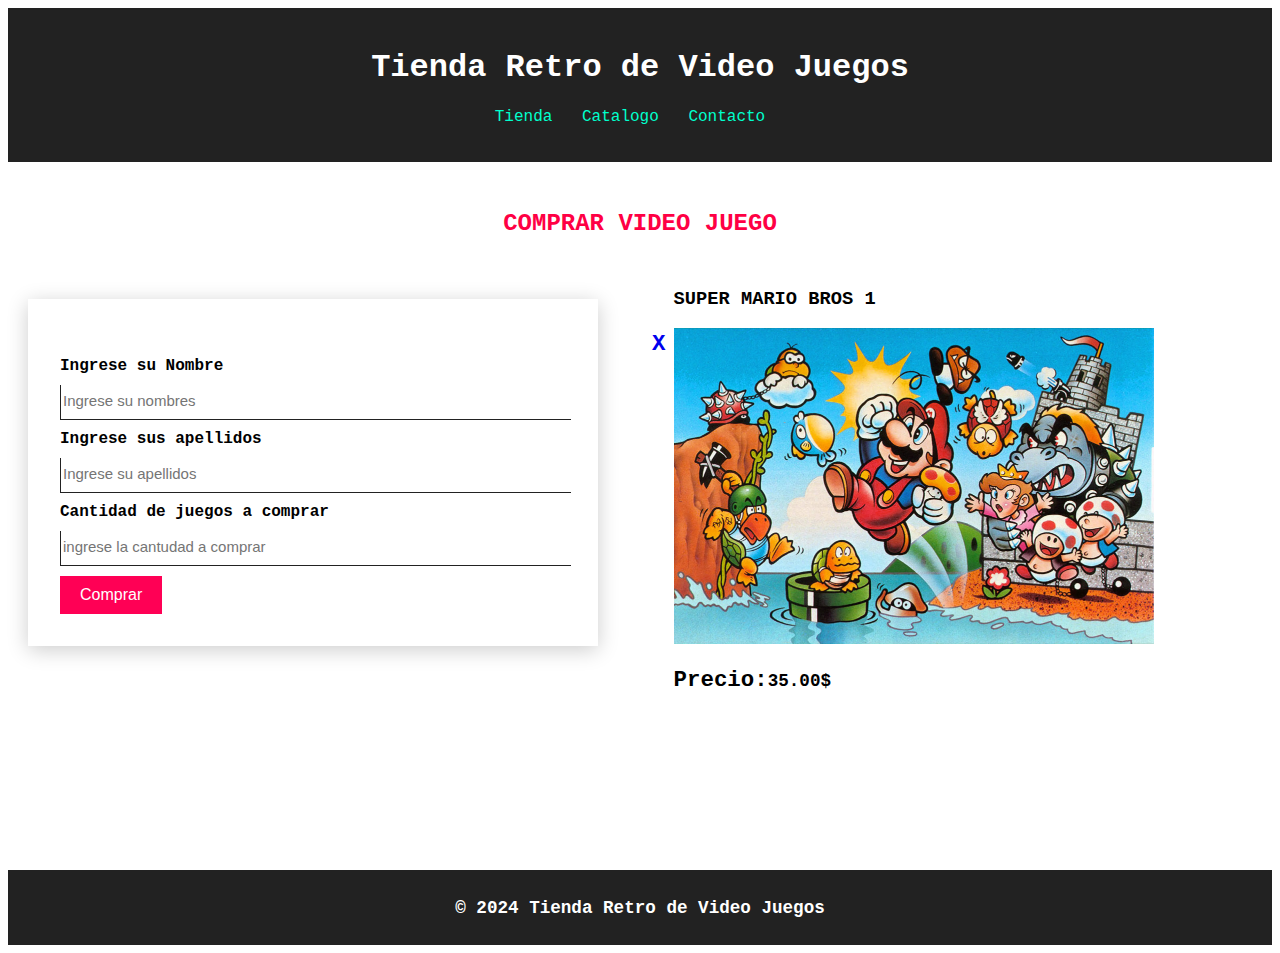
<file: compra 1.html>
<!DOCTYPE html>
<html lang="es">
<head>
    <meta charset="UTF-8">
    <meta name="viewport" content="width=device-width, initial-scale=1.0">
    <link rel="stylesheet" href="menu.css/menu.css">

    <title>Document</title>

</head>
<body>
    <!--Encabezado-->
    <header>
        <h1>Tienda Retro de Video Juegos</h1>
    <nav class="nav-bar">
        <ul>
            <li><a href="index.html">Tienda</a></li>
            <li><a href="#">Catalogo</a></li>
            <li><a href="#">Contacto</a></li>
        </ul>
    </nav>
    </header>
    <!--Contenido-->
    <main>
        <h2 class="centrar-texto h2_compra_video_juego">COMPRAR VIDEO JUEGO</h2>
        <section class="contenido_grid">
            <article>
                <form action="">
                <a href="index.html"><span class="cerrar">X</span></a> 
                    <br>
                    <label for="">Ingrese su Nombre</label>
                    <input type="text" id="Nombre_Usuario" placeholder="Ingrese su nombres">
                    <label>Ingrese sus apellidos</label>
                    <input type="text" id="Apellidos_Usuario" placeholder="Ingrese su apellidos">
                    <label for="">Cantidad de juegos a comprar</label>
                    <input type="number" id="Cantidad_de_Juegos" placeholder="ingrese la cantudad a comprar">
                    <button onclick="calcularVenta('Super Mario Bros 1')" class="button_comprar modificador--button">Comprar</button>
                </form>
            </article>
            <article>
                <h3>SUPER MARIO BROS 1</h3>
                <img class="imgen_modificador" src="img/supermario1.webp" alt="super marios bros 1">
                <p><span>Precio:</span>35.00$</p>
                
            </article>
        </section>
    </main>
    <script src ="JavaS.js"></script>
    <footer>
        <p>&copy; 2024 Tienda Retro de Video Juegos</p>
    </footer>
</body>
</html>
</file>
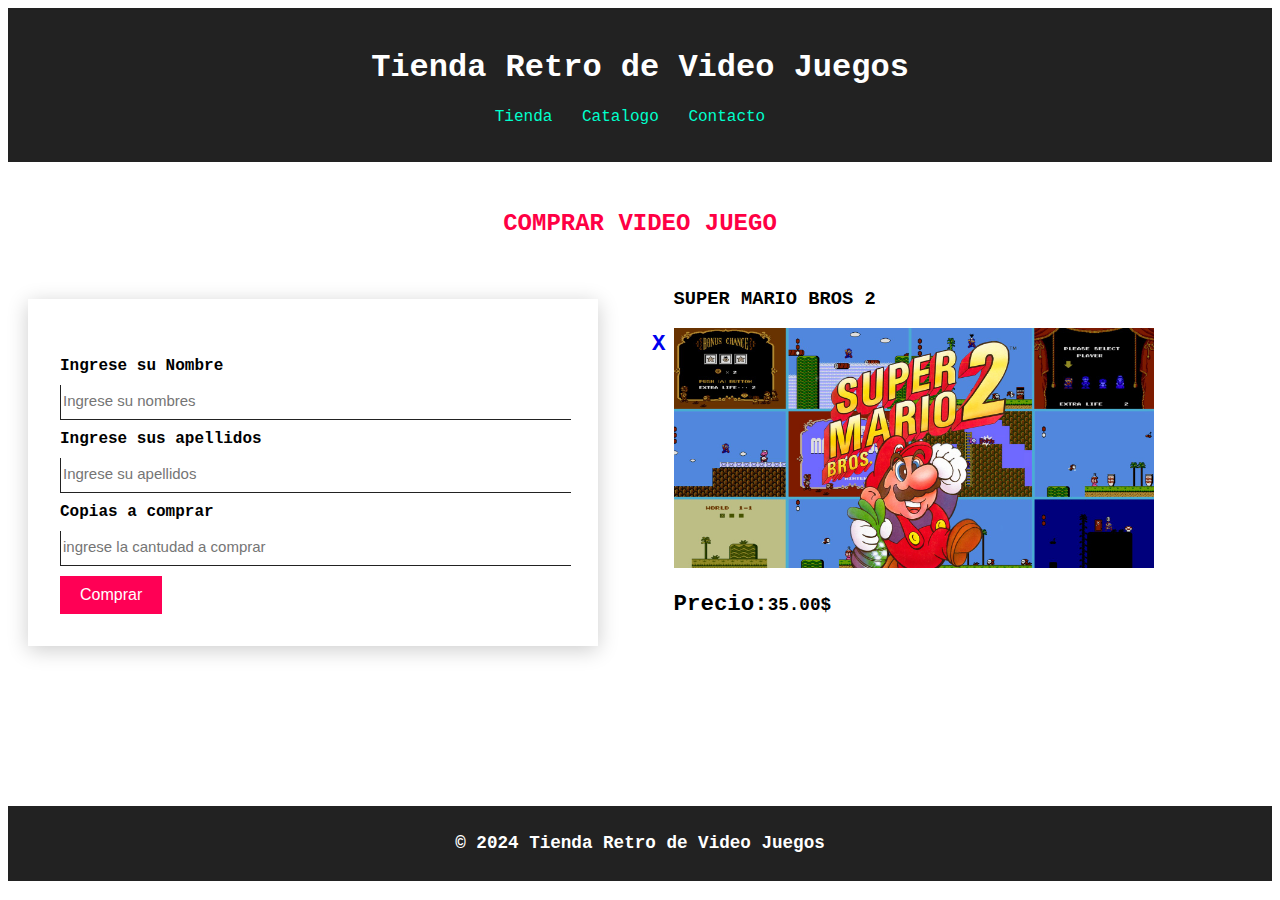
<file: compra 2.html>
<!DOCTYPE html>
<html lang="es">
<head>
    <meta charset="UTF-8">
    <meta name="viewport" content="width=device-width, initial-scale=1.0">
    <link rel="stylesheet" href="menu.css/menu.css">

    <title>Document</title>

</head>
<body>
    <!--Encabezado-->
    <header>
        <h1>Tienda Retro de Video Juegos</h1>
    <nav class="nav-bar">
        <ul>
            <li><a href="index.html">Tienda</a></li>
            <li><a href="#">Catalogo</a></li>
            <li><a href="#">Contacto</a></li>
        </ul>
    </nav>
    </header>
    <!--Contenido-->
    <main>
        <h2 class="centrar-texto h2_compra_video_juego">COMPRAR VIDEO JUEGO</h2>
        <section class="contenido_grid">
            <article>
                <form action="">
                <a href="index.html"><span class="cerrar">X</span></a> 
                    <br>
                    <label for="">Ingrese su Nombre</label>
                    <input type="text" placeholder="Ingrese su nombres" id="Nombre_Usuario">
                    <label for="text">Ingrese sus apellidos</label>
                    <input type="text" placeholder="Ingrese su apellidos" id="Apellidos_Usuario">
                    <label for="">Copias a comprar</label>
                    <input type="number" placeholder="ingrese la cantudad a comprar" id="Cantidad_de_Juegos">
                    <button onclick="calcularVenta('Super Mario bros 2')" class="button_comprar modificador--button">Comprar</button>
                </form>
            </article>
            <article>
                <h3>SUPER MARIO BROS 2</h3>
                <img class="imgen_modificador" src="img/supermario2.jpg" alt="super marios bros 1">
                <p><span>Precio:</span>35.00$</p>
                
            </article>
        </section>
    </main>
    <script src="JavaS.js"></script>

    <footer>
        <p>&copy; 2024 Tienda Retro de Video Juegos</p>
    </footer>
</body>
</html>
</file>
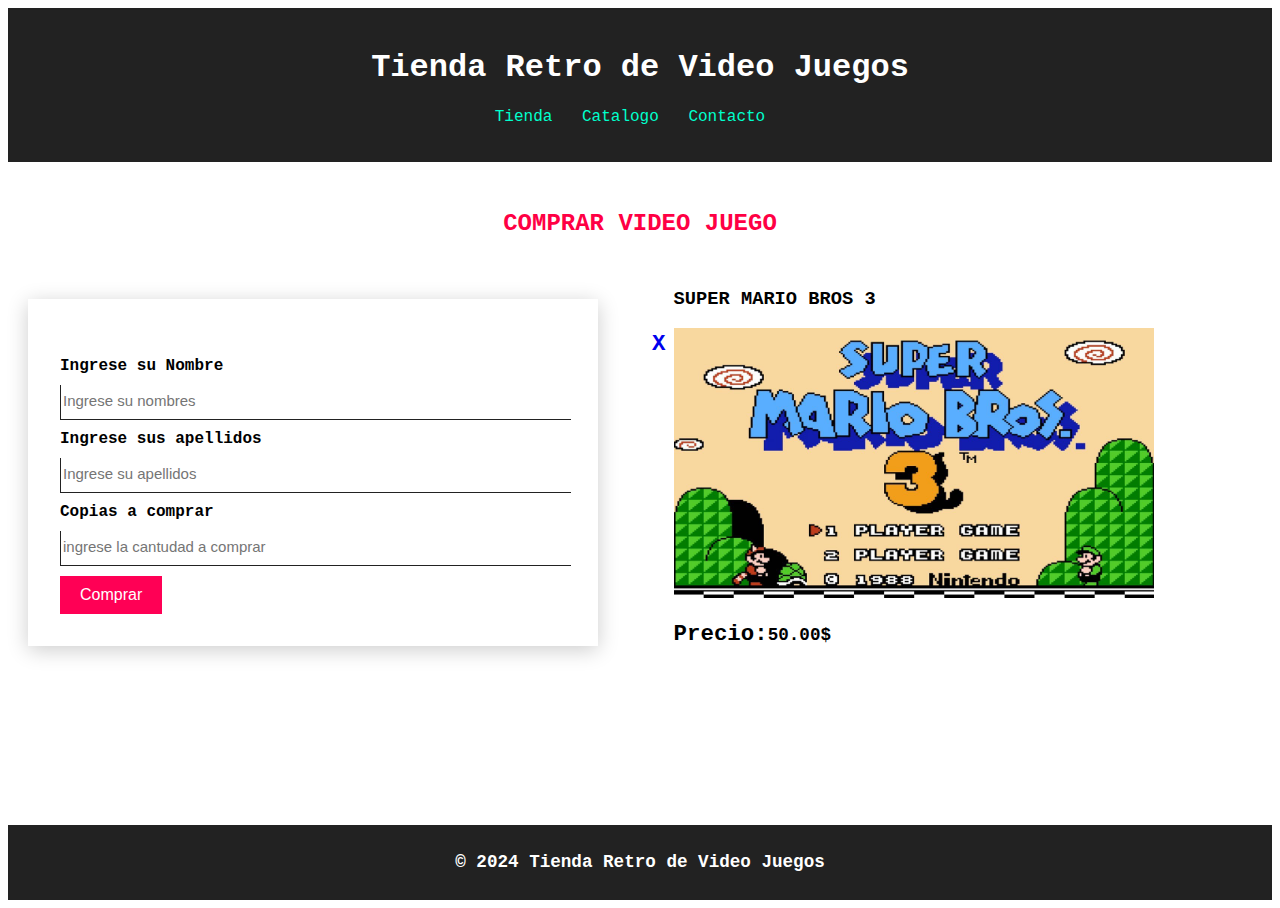
<file: compra 3.html>
<!DOCTYPE html>
<html lang="es">
<head>
    <meta charset="UTF-8">
    <meta name="viewport" content="width=device-width, initial-scale=1.0">
    <link rel="stylesheet" href="menu.css/menu.css">

    <title>Document</title>

</head>
<body>
    <!--Encabezado-->
    <header>
        <h1>Tienda Retro de Video Juegos</h1>
    <nav class="nav-bar">
        <ul>
            <li><a href="index.html">Tienda</a></li>
            <li><a href="#">Catalogo</a></li>
            <li><a href="#">Contacto</a></li>
        </ul>
    </nav>
    </header>
    <!--Contenido-->
    <main>
        <h2 class="centrar-texto h2_compra_video_juego">COMPRAR VIDEO JUEGO</h2>
        <section class="contenido_grid">
            <article>
                <form action="">
                <a href="index.html"><span class="cerrar">X</span></a> 
                    <br>
                    <label for="">Ingrese su Nombre</label>
                    <input type="text" placeholder="Ingrese su nombres" id="Nombre_Usuario">
                    <label for="text">Ingrese sus apellidos</label>
                    <input type="text" placeholder="Ingrese su apellidos" id="Apellidos_Usuario">
                    <label for="">Copias a comprar</label>
                    <input type="number" placeholder="ingrese la cantudad a comprar" id="Cantidad_de_Juegos">
                    <button onclick="calcularVenta('Super Mario bros 3')" class="button_comprar modificador--button">Comprar</button>
                </form>
            </article>
            <article>
                <h3>SUPER MARIO BROS 3</h3>
                <img class="imgen_modificador" src="img/Super-Mario-3.jpg" alt="super marios bros 3">
                <p><span>Precio:</span>50.00$</p>
                
            </article>
        </section>
    </main>
    <script src="JavaS.js"></script>

    <footer>
        <p>&copy; 2024 Tienda Retro de Video Juegos</p>
    </footer>
</body>
</html>
</file>
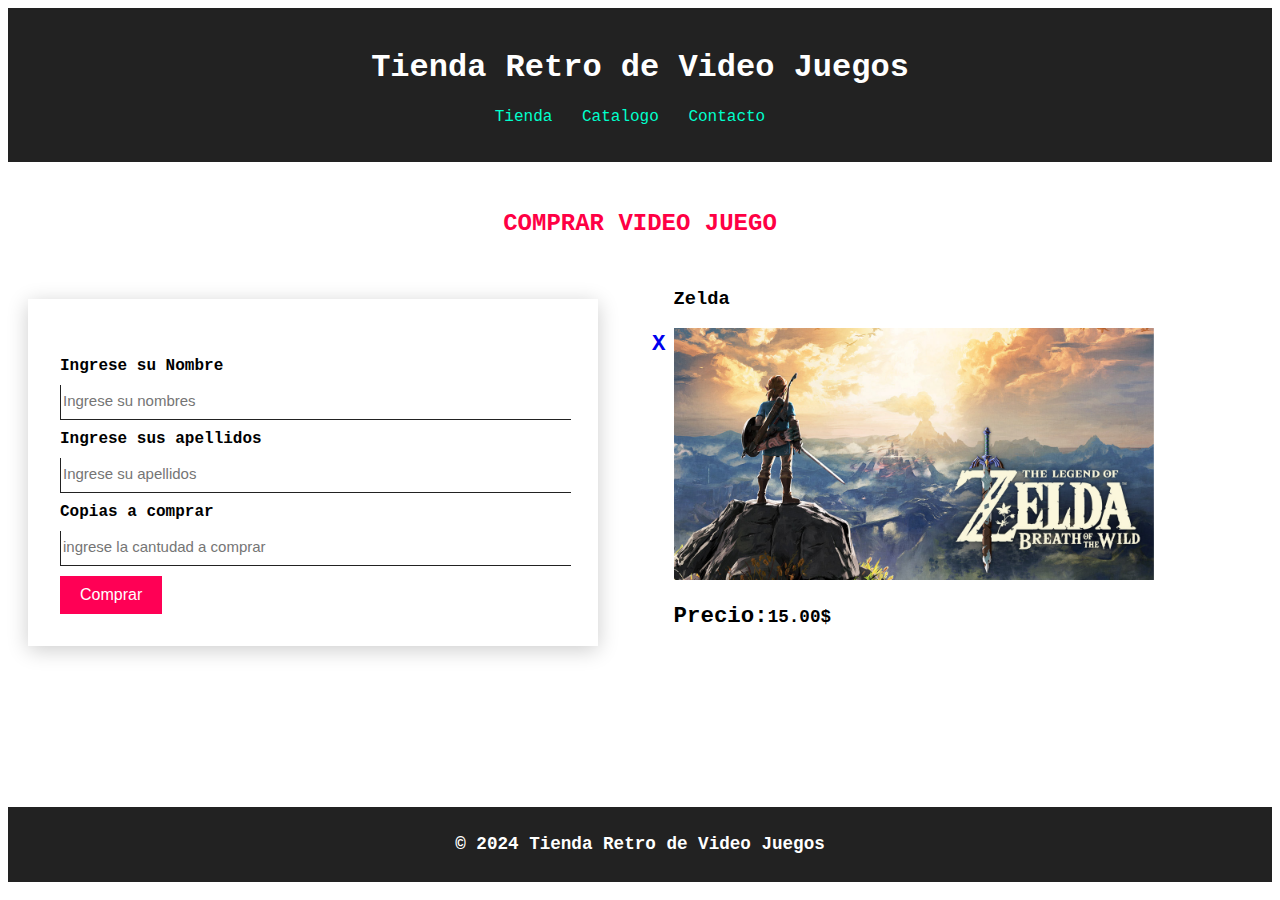
<file: compra 4.html>
<!DOCTYPE html>
<html lang="es">
<head>
    <meta charset="UTF-8">
    <meta name="viewport" content="width=device-width, initial-scale=1.0">
    <link rel="stylesheet" href="menu.css/menu.css">

    <title>Document</title>

</head>
<body>
    <!--Encabezado-->
    <header>
        <h1>Tienda Retro de Video Juegos</h1>
    <nav class="nav-bar">
        <ul>
            <li><a href="index.html">Tienda</a></li>
            <li><a href="#">Catalogo</a></li>
            <li><a href="#">Contacto</a></li>
        </ul>
    </nav>
    </header>
    <!--Contenido-->
    <main>
        <h2 class="centrar-texto h2_compra_video_juego">COMPRAR VIDEO JUEGO</h2>
        <section class="contenido_grid">
            <article>
                <form action="">
                <a href="index.html"><span class="cerrar">X</span></a> 
                    <br>
                    <label for="">Ingrese su Nombre</label>
                    <input type="text" placeholder="Ingrese su nombres" id="Nombre_Usuario">
                    <label for="text">Ingrese sus apellidos</label>
                    <input type="text" placeholder="Ingrese su apellidos" id="Apellidos_Usuario">
                    <label for="">Copias a comprar</label>
                    <input type="number" placeholder="ingrese la cantudad a comprar" id="Cantidad_de_Juegos">
                    <button onclick="calcularVenta('zelda')" class="button_comprar modificador--button">Comprar</button>
                </form>
            </article>
            <article>
                <h3>Zelda</h3>
                <img class="imgen_modificador" src="img/zelda.jpg" alt="zelda">
                <p><span>Precio:</span>15.00$</p>
                
            </article>
            <script src ="JavaS.js"></script>
        </section>
    </main>
    <footer>
        <p>&copy; 2024 Tienda Retro de Video Juegos</p>
    </footer>
</body>
</html>
</file>
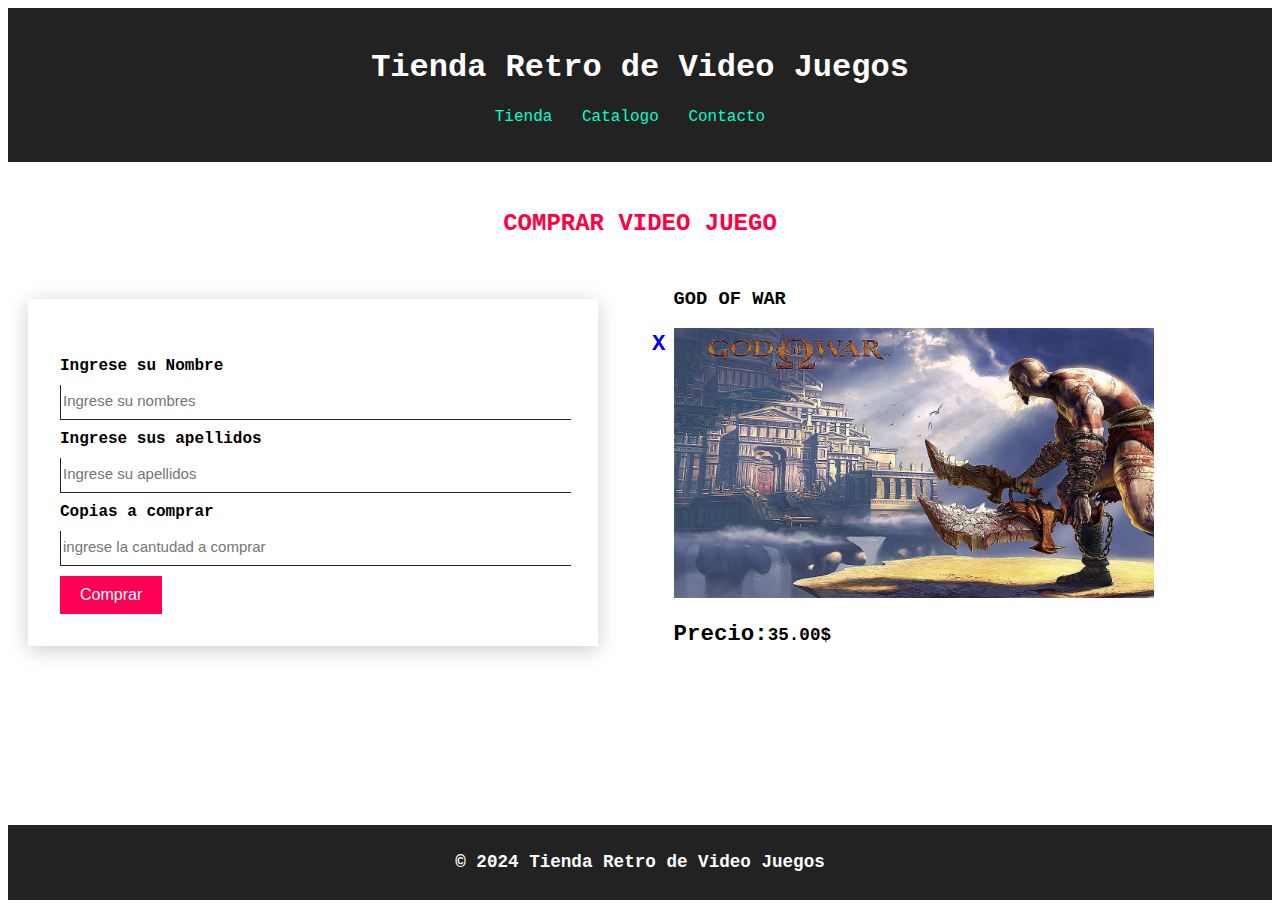
<file: compra 5.html>
<!DOCTYPE html>
<html lang="es">
<head>
    <meta charset="UTF-8">
    <meta name="viewport" content="width=device-width, initial-scale=1.0">
    <link rel="stylesheet" href="menu.css/menu.css">

    <title>Document</title>

</head>
<body>
    <!--Encabezado-->
    <header>
        <h1>Tienda Retro de Video Juegos</h1>
    <nav class="nav-bar">
        <ul>
            <li><a href="index.html">Tienda</a></li>
            <li><a href="#">Catalogo</a></li>
            <li><a href="#">Contacto</a></li>
        </ul>
    </nav>
    </header>
    <!--Contenido-->
    <main>
        <h2 class="centrar-texto h2_compra_video_juego">COMPRAR VIDEO JUEGO</h2>
        <section class="contenido_grid">
            <article>
                <form action="">
                <a href="index.html"><span class="cerrar">X</span></a> 
                    <br>
                    <label for="">Ingrese su Nombre</label>
                    <input type="text" placeholder="Ingrese su nombres" id="Nombre_Usuario">
                    <label for="text">Ingrese sus apellidos</label>
                    <input type="text" placeholder="Ingrese su apellidos" id="Apellidos_Usuario">
                    <label for="">Copias a comprar</label>
                    <input type="number" placeholder="ingrese la cantudad a comprar" id="Cantidad_de_Juegos">
                    <button onclick="calcularVenta('God of war')" class="button_comprar modificador--button">Comprar</button>
                </form>
            </article>
            <article>
                <h3>GOD OF WAR </h3>
                <img class="imgen_modificador" src="img/god of war.jpg" alt="super marios bros 1">
                <p><span>Precio:</span>35.00$</p>
                
            </article>
            <script src ="JavaS.js"></script>
        </section>
    </main>
    <footer>
        <p>&copy; 2024 Tienda Retro de Video Juegos</p>
    </footer>
</body>
</html>
</file>
<file: menu.css/menu.css>
body {
    font-family: 'Courier New', Courier, monospace;
}
/* Estos son algunos globales */
.centrar-texto{
    text-align: center;
}
a{
    text-decoration: none;
}


/* Estilos de la pagina principal */
@media (min-width: 768px ){
    header {
        background-color: #222;
        color: #fff;
        text-align: center;
        padding: 20px;
    }
    nav ul li {
        display: block;
        margin-right: 20px;
    }
}

@media (max-width: 768px ){
    header {
        background-color: #222;
        color: #fff;
        text-align: center;
        padding: 20px;
    }
    nav ul li {
        display: block;
        margin-right: 20px;
    }
}
h2 {
    color: #ff0044; 
}
nav ul {
    list-style: none;
    padding: 0;
}

nav ul li {
    display: inline;
    margin-right: 20px;
}
nav ul li a {
    color: #00ffcc; 
    text-decoration: none;
}

button {
    background-color: #ff0055; 
    color: #fff;
    border: none;
    padding: 10px 20px;
    cursor: pointer;
    font-size: 16px;
}

button:hover {
    background-color: #00ffcc; 
}

@media (min-width: 768px) {
    .contenido {
        display: grid;
        grid-template-columns: repeat(3, 1fr);
        gap: 2rem;
    }
    img{
        width: 30rem;
    }
    footer {
        background-color:#222; 
        color: #fff;
        text-align: center;
        padding: 10px;
        margin-top: 10rem;
    }
}

@media (max-width: 768px ){
    .contenido {
        display: grid;
        grid-template-columns: repeat(2, 1fr);
        gap: 1rem;
    }
    img{
        width: 100%;
    }
    nav ul li {
        display: block;
        margin-bottom: 10px;
        text-align: center;
    }
    footer {
        background-color:#222; 
        color: #fff;
        padding: 10px;
        margin-top: 2rem;
    }
}
span{
    font-weight: bold;
    font-size: 1.4rem;
}
p{
    font-weight: bold;
    font-size: 1.1rem;
}

/* CSS DE LA SEGUNDA PAGINA DE COMPRAS 1 */
form{
    width: 100%;
    background-color: #fff;
    box-shadow: 0px 4px 20px 0 rgba(0, 0, 0, 0.2);
    margin-left: 20px;
    margin-top: 30px;
    padding: 2rem;
}

input{
    display: block;
    width: 100%;
    height: 2rem;
    margin: 10px auto;
    border: none;
    border-left: 1px solid #222;
    border-bottom: 1px solid #222;
}

label{
    font-weight: bold;
}

.contenido_grid{
    display: grid;
    grid-template-columns: 40% 50%;
    gap: 10rem;
    margin-top: 2rem;
}

input::placeholder{
    font-size: 15px;
}
input:hover{
    background-color:azure;
}

.h2_compra_video_juego{
    margin-top: 3rem;
}

.cerrar{
    text-decoration: none;
}

@media (max-width: 768px) {
    .contenido_grid{
        display: block; 
    }
    form{
        width: 70%;
        margin: 30 auto;
    }
    .cerrar{
        margin-left: auto;
        font-size: 2rem;
        display: block;
        text-align: right;
        margin-right: 10px;
    }
    .modificador--button{
        width: 100%;
        text-align: center;
        margin-right: 10rem;
    }
}

@media (min-width: 769px) {
    .cerrar {
        margin-left: 37rem;
    }
    input{
        width: 100%;
    }
}
</file>
